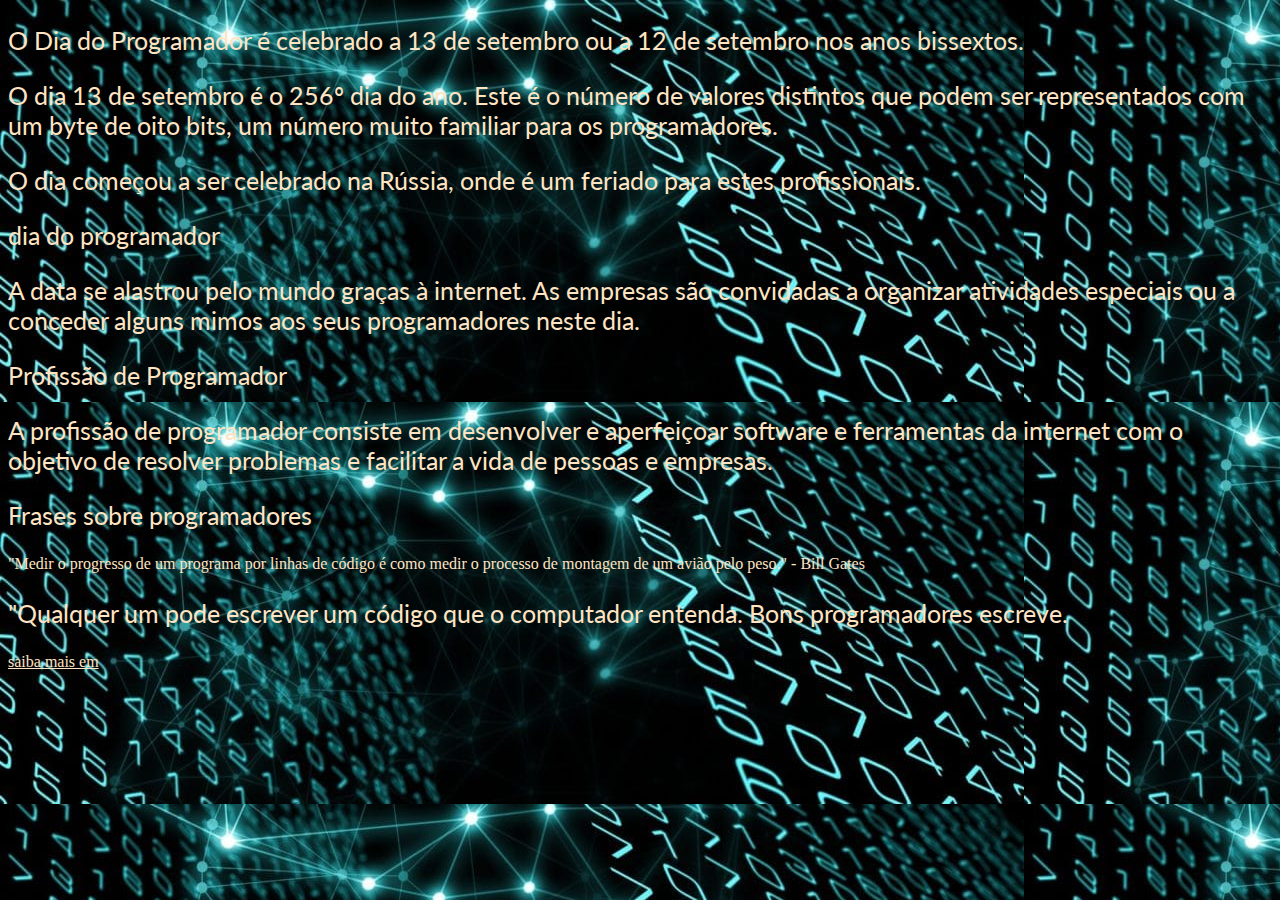
<file: html/index.html>
<!DOCTYPE html>
<html>
<head>
   
    <title>dia do programador</title>
    <link rel='stylesheet' type='text/css' media='screen' href='../css/main.css'>
    <link rel="icon" type="image/x-icon" href="../imagens/icone.png">
</head>
<body background="../imagens/index/imagemindex.jpg">
    <p>O Dia do Programador é celebrado a 13 de setembro ou a 12
     de setembro nos anos bissextos.</p>

     <p>O dia 13 de setembro é o 256º dia do ano. Este é o número
 de valores distintos que podem ser representados com um
  byte de oito bits, um número muito familiar para os 
  programadores.</p>

  <p>O dia começou a ser celebrado na Rússia, onde é um feriado
 para estes profissionais.</p>

 <p>dia do programador</p>

    <p>A data se alastrou pelo mundo graças à internet. As empresas
 são convidadas a organizar atividades especiais ou
  a conceder alguns mimos aos seus programadores neste dia.</p>

  <p>Profissão de Programador</p>
    <p>A profissão de programador consiste em desenvolver e aperfeiçoar
 software e ferramentas da internet com o objetivo de resolver
  problemas e facilitar a vida de pessoas e empresas.</p>

  <p>Frases sobre programadores</p>
"Medir o progresso de um programa por linhas de código é como
 medir o processo de montagem de um avião pelo peso." - Bill 
 Gates</p>

 <p>"Qualquer um pode escrever um código que o computador entenda.
 Bons programadores escreve. </p>

<a href="./programador.html">saiba mais em</a>

</body>
</html>
</file>
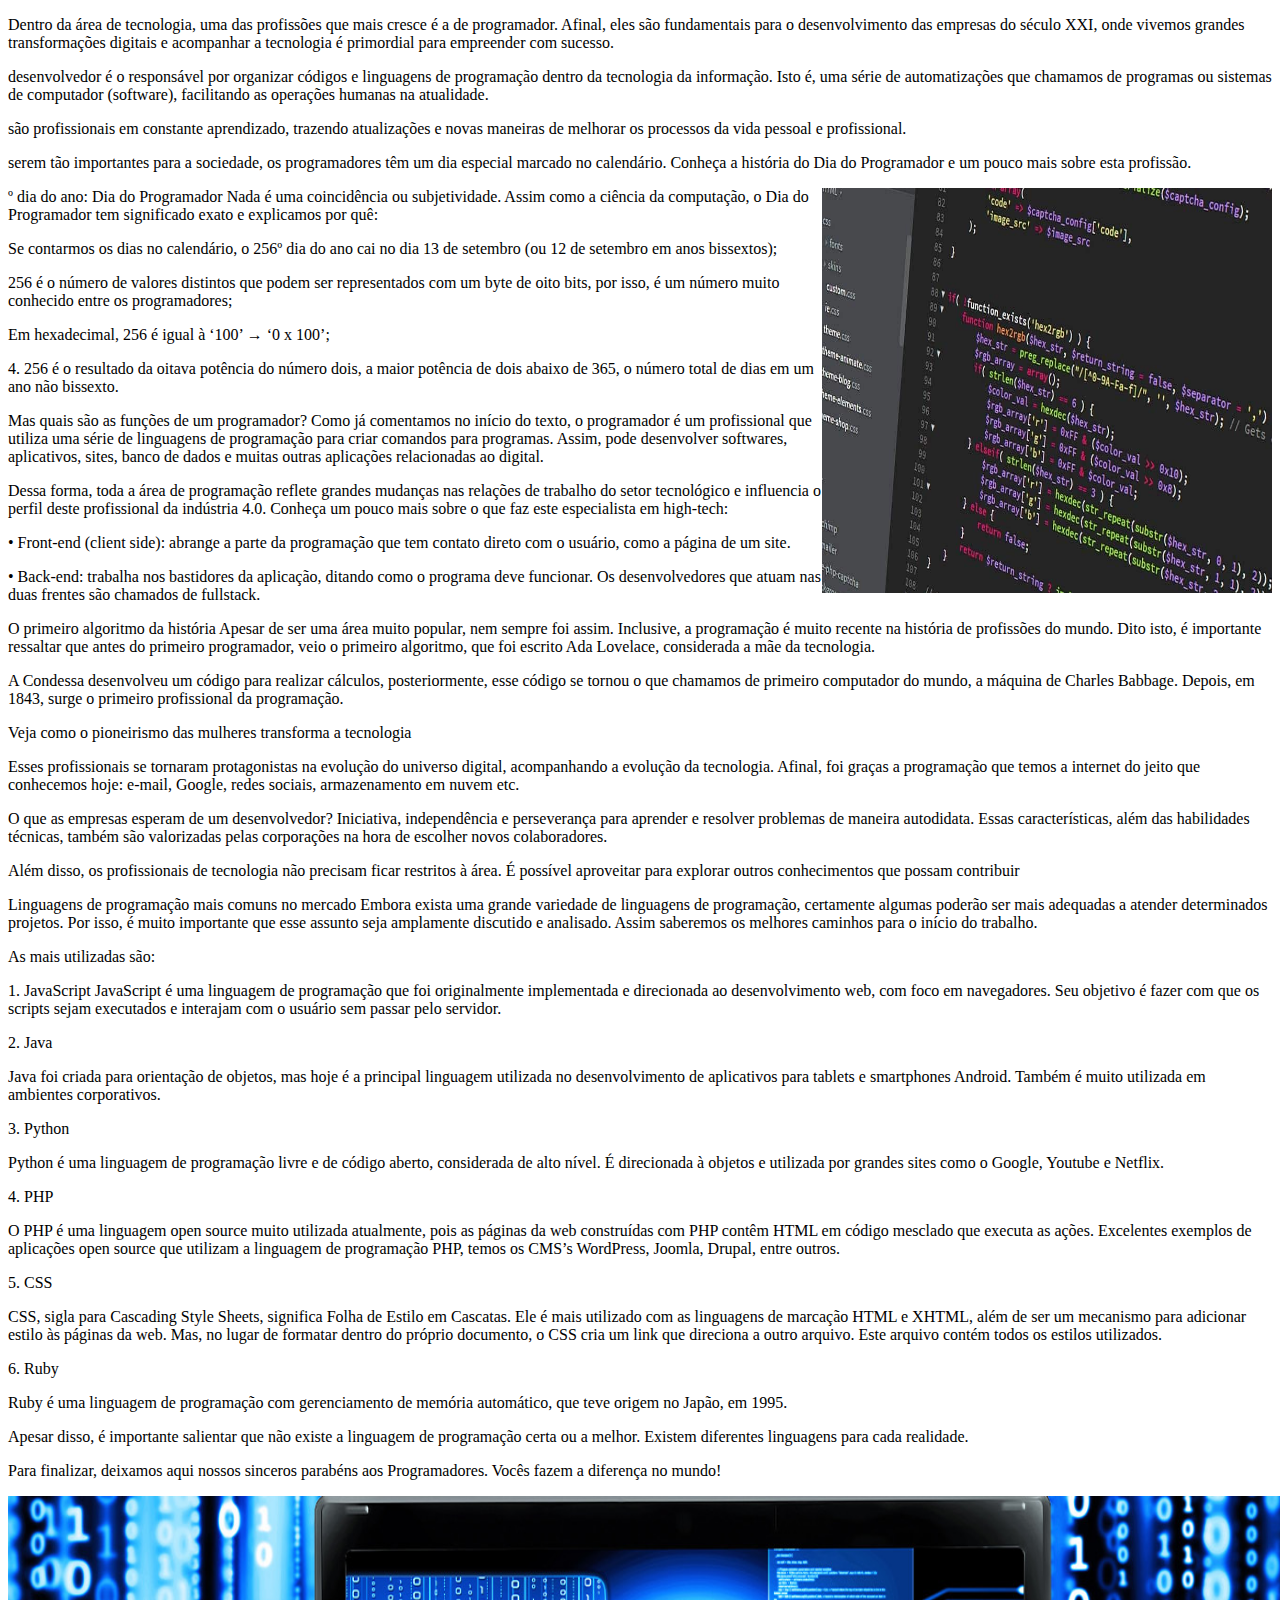
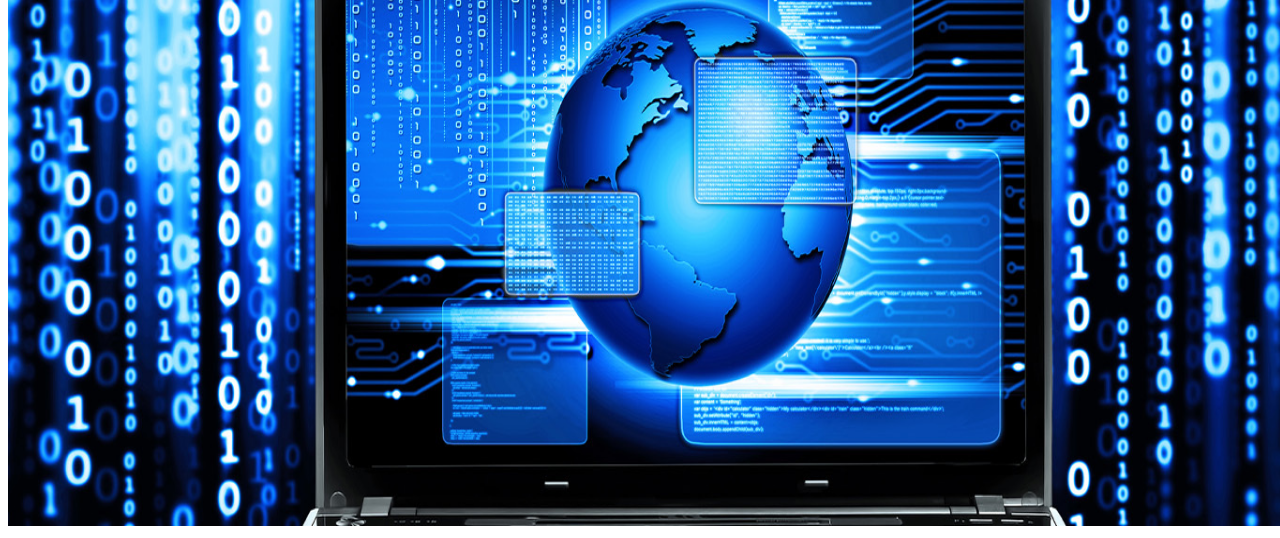
<file: html/programador.html>
<!DOCTYPE html>
<html>
<head>
    <title>por que e comemorado ?</title>
    <link rel='stylesheet' type='text/css' media='screen' href="../css/estilo.css">
    <link rel="icon" type="image/x-icon" href="../imagens/icone2.png">
</head>
<body>
    <p>Dentro da área de tecnologia, uma das profissões que mais
         cresce é a de programador. Afinal, eles são fundamentais
          para o desenvolvimento das empresas do século XXI, onde
           vivemos grandes transformações digitais e acompanhar a
            tecnologia é primordial para empreender com sucesso. 
    </p>
        <p> desenvolvedor é o responsável por organizar códigos e
         linguagens de programação dentro da tecnologia da
          informação. Isto é, uma série de automatizações que 
          chamamos de programas ou sistemas de computador
           (software), facilitando as operações humanas na 
           atualidade. </p>
        
        <p> são profissionais em constante aprendizado, 
        trazendo atualizações e novas maneiras de melhorar
         os processos da vida pessoal e profissional. </p>

        
        <p> serem tão importantes para a sociedade, os
         programadores têm um dia especial marcado no
          calendário. Conheça a história do Dia do Programador
           e um pouco mais sobre esta profissão.</p>
           <img src="../imagens/index/esquerda.jpg"  class="left">
        
        <p>º dia do ano: Dia do Programador
        Nada é uma coincidência ou subjetividade. Assim como
         a ciência da computação, o Dia do Programador tem
          significado exato e explicamos por quê: 
        </p>
        
       <p> Se contarmos os dias no calendário, o 256º dia do 
        ano cai no dia 13 de setembro (ou 12 de setembro em 
        anos bissextos);</p>
        
        <p> 256 é o número de valores distintos que podem ser 
        representados com um byte de oito bits, por isso, é um
         número muito conhecido entre os programadores;
        </p>
        
        <p> Em hexadecimal, 256 é igual à ‘100’ → ‘0 x 100’;
        </p>
       <p> 4. 256 é o resultado da oitava potência do número dois,
         a maior potência de dois abaixo de 365, o número total
          de dias em um ano não bissexto. </p>
        
          <p>  Mas quais são as funções de um programador?
        Como já comentamos no início do texto, o programador
         é um profissional que utiliza uma série de linguagens
          de programação para criar comandos para programas.
           Assim, pode desenvolver softwares, aplicativos,
            sites, banco de dados e muitas outras aplicações
             relacionadas ao digital. </p>
        
             <p> Dessa forma, toda a área de programação reflete grandes
         mudanças nas relações de trabalho do setor tecnológico
          e influencia o perfil deste profissional da indústria
           4.0. Conheça um pouco mais sobre o que faz este 
           especialista em high-tech: </p>
        
           <p> • Front-end (client side): abrange a parte da programação
         que tem contato direto com o usuário, como a página de 
         um site.</p>
        
         <p> • Back-end: trabalha nos bastidores da aplicação, ditando
         como o programa deve funcionar. Os desenvolvedores que
          atuam nas duas frentes são chamados de fullstack. </p>
        
          <p>O primeiro algoritmo da história
        Apesar de ser uma área muito popular, nem sempre foi assim.
         Inclusive, a programação é muito recente na história de
          profissões do mundo. Dito isto, é importante ressaltar 
          que antes do primeiro programador, veio o primeiro 
          algoritmo, que foi escrito Ada Lovelace, considerada a 
          mãe da tecnologia.</p>
        
          <p>  A Condessa desenvolveu um código para realizar cálculos,
         posteriormente, esse código se tornou o que chamamos de
          primeiro computador do mundo, a máquina de Charles 
          Babbage. Depois, em 1843, surge o primeiro profissional
           da programação. </p>
        
           <p> Veja como o pioneirismo das mulheres transforma a 
        tecnologia</p>
        
        <p> Esses profissionais se tornaram protagonistas na evolução
         do universo digital, acompanhando a evolução da tecnologia.
          Afinal, foi graças a programação que temos a internet do
           jeito que conhecemos hoje: e-mail, Google, redes sociais,
            armazenamento em nuvem etc. </p>
        
            <p>O que as empresas esperam de um desenvolvedor?
        Iniciativa, independência e perseverança para aprender e
         resolver problemas de maneira autodidata. Essas
          características, além das habilidades técnicas, também são
           valorizadas pelas corporações na hora de escolher novos
            colaboradores. </p>
        
            <p>Além disso, os profissionais de tecnologia não precisam
         ficar restritos à área. É possível aproveitar para
          explorar outros conhecimentos que possam contribuir </p
          >
        
          <p>Linguagens de programação mais comuns no mercado
        Embora exista uma grande variedade de linguagens de 
        programação, certamente algumas poderão ser mais adequadas
         a atender determinados projetos. Por isso, é muito 
         importante que esse assunto seja amplamente discutido 
         e analisado. Assim saberemos os melhores caminhos 
         para o início do trabalho. </p>
        
         <p> As mais utilizadas são: </p>
        
            <p> 1. JavaScript
        JavaScript é uma linguagem de programação que foi originalmente
         implementada e direcionada ao desenvolvimento web, com 
         foco em navegadores. Seu objetivo é fazer com que os 
         scripts sejam executados e interajam com o usuário sem
          passar pelo servidor. </p>
        
          <p>  2. Java</p><p>
        Java foi criada para orientação de objetos, mas hoje é
         a principal linguagem utilizada no desenvolvimento
          de aplicativos para tablets e smartphones Android.
           Também é muito utilizada em ambientes corporativos.</p>
           <p> 3. Python</p></p>
        Python é uma linguagem de programação livre e de 
        código aberto, considerada de alto nível. É direcionada
         à objetos e utilizada por grandes sites como o Google,
          Youtube e Netflix.</p>
        
          <p>  4. PHP</p></p>
        O PHP é uma linguagem open source muito utilizada 
        atualmente, pois as páginas da web construídas com PHP 
        contêm HTML em código mesclado que executa as ações. 
        Excelentes exemplos de aplicações open source que 
        utilizam a linguagem de programação PHP, temos os CMS’s 
        WordPress, Joomla, Drupal, entre outros.</p>
        
        <p>  5. CSS</p></p>
        CSS, sigla para Cascading Style Sheets, significa Folha de
         Estilo em Cascatas. Ele é mais utilizado com as linguagens
          de marcação HTML e XHTML, além de ser um mecanismo para
           adicionar estilo às páginas da web. Mas, no lugar de 
           formatar dentro do próprio documento, o CSS cria um link
            que direciona a outro arquivo. Este arquivo contém todos
             os estilos utilizados.</p>
        
             <p>  6. Ruby</p></p>
        Ruby é uma linguagem de programação com gerenciamento de
         memória automático, que teve origem no Japão, em 1995. </p>
        
         <p> Apesar disso, é importante salientar que não existe a 
        linguagem de programação certa ou a melhor. Existem 
        diferentes linguagens para cada realidade.</p>
        
        <p>Para finalizar, deixamos aqui nossos sinceros parabéns aos 
        Programadores. Vocês fazem a diferença no mundo! </p>

          <img src="../imagens/programador/baixo.jpg" class="foto">
          
</body>
</html>
</file>
<file: css/main.css>
@import url('https://fonts.googleapis.com/css2?family=Lato:ital,wght@1,300&display=swap');
*{


    padding: 0;
    color: bisque;
}



p {

    font-family: 'Lato', sans-serif;
    font-size: 25px;

}
</file>
<file: css/estilo.css>
@import url('https://fonts.googleapis.com/css2?family=Lato:ital,wght@1,300&display=swap');

.foto{

height: 70vh;
    width: 150vh;
}
.left {

    float: right;
width: 50vh;
height: 45vh;

}
</file>
